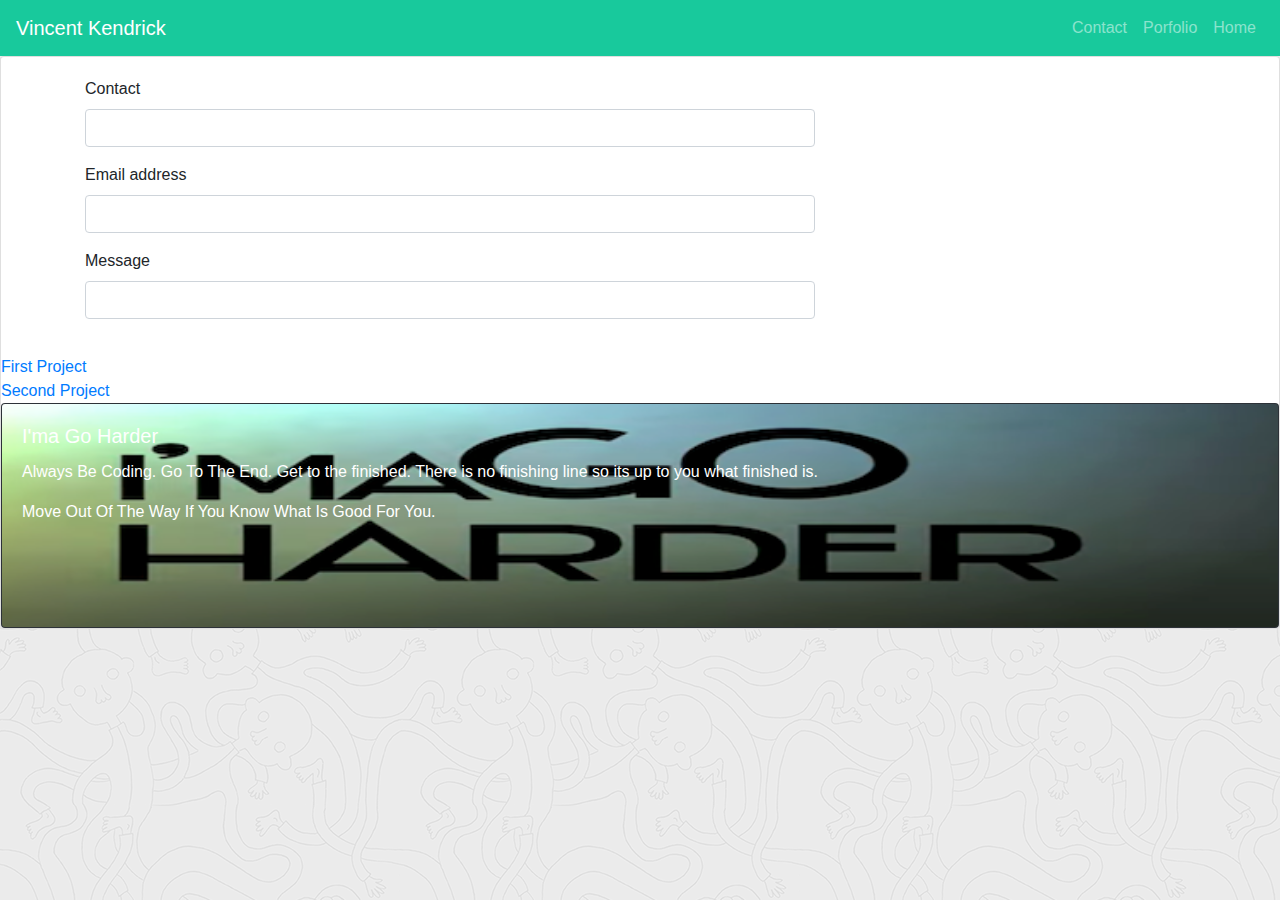
<file: contact.html>
<!DOCTYPE html>
<!--[if lt IE 7]>      <html class="no-js lt-ie9 lt-ie8 lt-ie7"> <![endif]-->
<!--[if IE 7]>         <html class="no-js lt-ie9 lt-ie8"> <![endif]-->
<!--[if IE 8]>         <html class="no-js lt-ie9"> <![endif]-->
<!--[if gt IE 8]><!-->
<html class="no-js">
  <!--<![endif]-->
  <head>
    <meta charset="utf-8" />
    <meta http-equiv="X-UA-Compatible" content="IE=edge" />
    <title></title>
    <meta name="description" content="" />
    <meta name="viewport" content="width=device-width, initial-scale=1" />
    <link
      rel="stylesheet"
      href="https://stackpath.bootstrapcdn.com/bootstrap/4.5.2/css/bootstrap.min.css"
      integrity="sha384-JcKb8q3iqJ61gNV9KGb8thSsNjpSL0n8PARn9HuZOnIxN0hoP+VmmDGMN5t9UJ0Z"
      crossorigin="anonymous"
    />
    <link rel="stylesheet" href="./assets/css/style.css" />
  </head>
  <body>
    <nav class="navbar navbar-expand-lg navbar-dark bg-primary">
      <a class="navbar-brand" href="#">Vincent Kendrick</a>
      <button
        class="navbar-toggler"
        type="button"
        data-toggle="collapse"
        data-target="#navbarNav"
        aria-controls="navbarNav"
        aria-expanded="false"
        aria-label="Toggle navigation"
      >
        <span class="navbar-toggler-icon"></span>
      </button>
      <div class="collapse navbar-collapse" id="navbarNav">
        <ul class="navbar-nav ml-auto">
          <li class="nav-item">
            <a class="nav-link" href="contact.html">Contact</a>
          </li>
          <li class="nav-item">
            <a class="nav-link" href="portfolio.html">Porfolio</a>
          </li>
          <li class="nav-item">
            <a class="nav-link" href="index.html">Home</a>
          </li>
        </ul>
      </div>
    </nav>

    <!--Added my form-->
    <form>
        <div class="card">
            <div class="card-body">
                <div class="container">
                    <div class="row">
                      <div class="col-sm-8">
                        <div class="page-header">
                            <div class="form-group">
                            <label for="exampleInputContent1">Contact</label>
                            <input type="content" class="form-control" id="exampleInputContent1">
                            </div>
                            <div class="form-group">
                                <label for="exampleInputEmail1">Email address</label>
                                <input type="email" class="form-control" id="exampleInputEmail1">
                            </div>
                            <div class="form-group">
                                <label for="exampleInputMessage">Message</label>
                                <input type="messagel" class="form-control" id="exampleInputMessage1">
                            </div>
                        </div>
                    </div>
                </div>
            </div>
        </div>
        <a href="https://github.com/dagreatcode/project-2.git">First Project</a>
        <a href="https://boiling-fortress-06417.herokuapp.com/index">Second Project</a>

    </form>

    <script src="" async defer></script>
<!--Added my footer-->
    <footer>
      <div class="card bg-dark text-white">
        <img src="./assets/Images/ScreenShot2.png" class="card-img" alt="..." />
        <div class="card-img-overlay">
          <h5 class="card-title">I'ma Go Harder</h5>
          <p class="card-text">
            Always Be Coding. Go To The End. Get to the finished. There is no
            finishing line so its up to you what finished is.
          </p>
          <p class="card-text">
            Move Out Of The Way If You Know What Is Good For You.
          </p>
        </div>
      </div>
    </footer>
  </body>
</html>
</file>
<file: assets/css/style.css>
* {}

body {
    background-image: url("../Images/ignasi_pattern_s.png");

}

.selector-for-some-widget {
    box-sizing: content-box;
  }

.bg-primary {
    background-color: rgb(24, 201, 156)!important;
}

@media screen and (max-width: 768px) {

  div {
    background-color: red;
  }
  
  .container {
    width: 100%;
    padding: 20px;
  }
  #main-content,
  #sidebar {
    width: 100%;
  }
  #sidebar {
    margin-top: 40px;
  }
  
}
</file>
